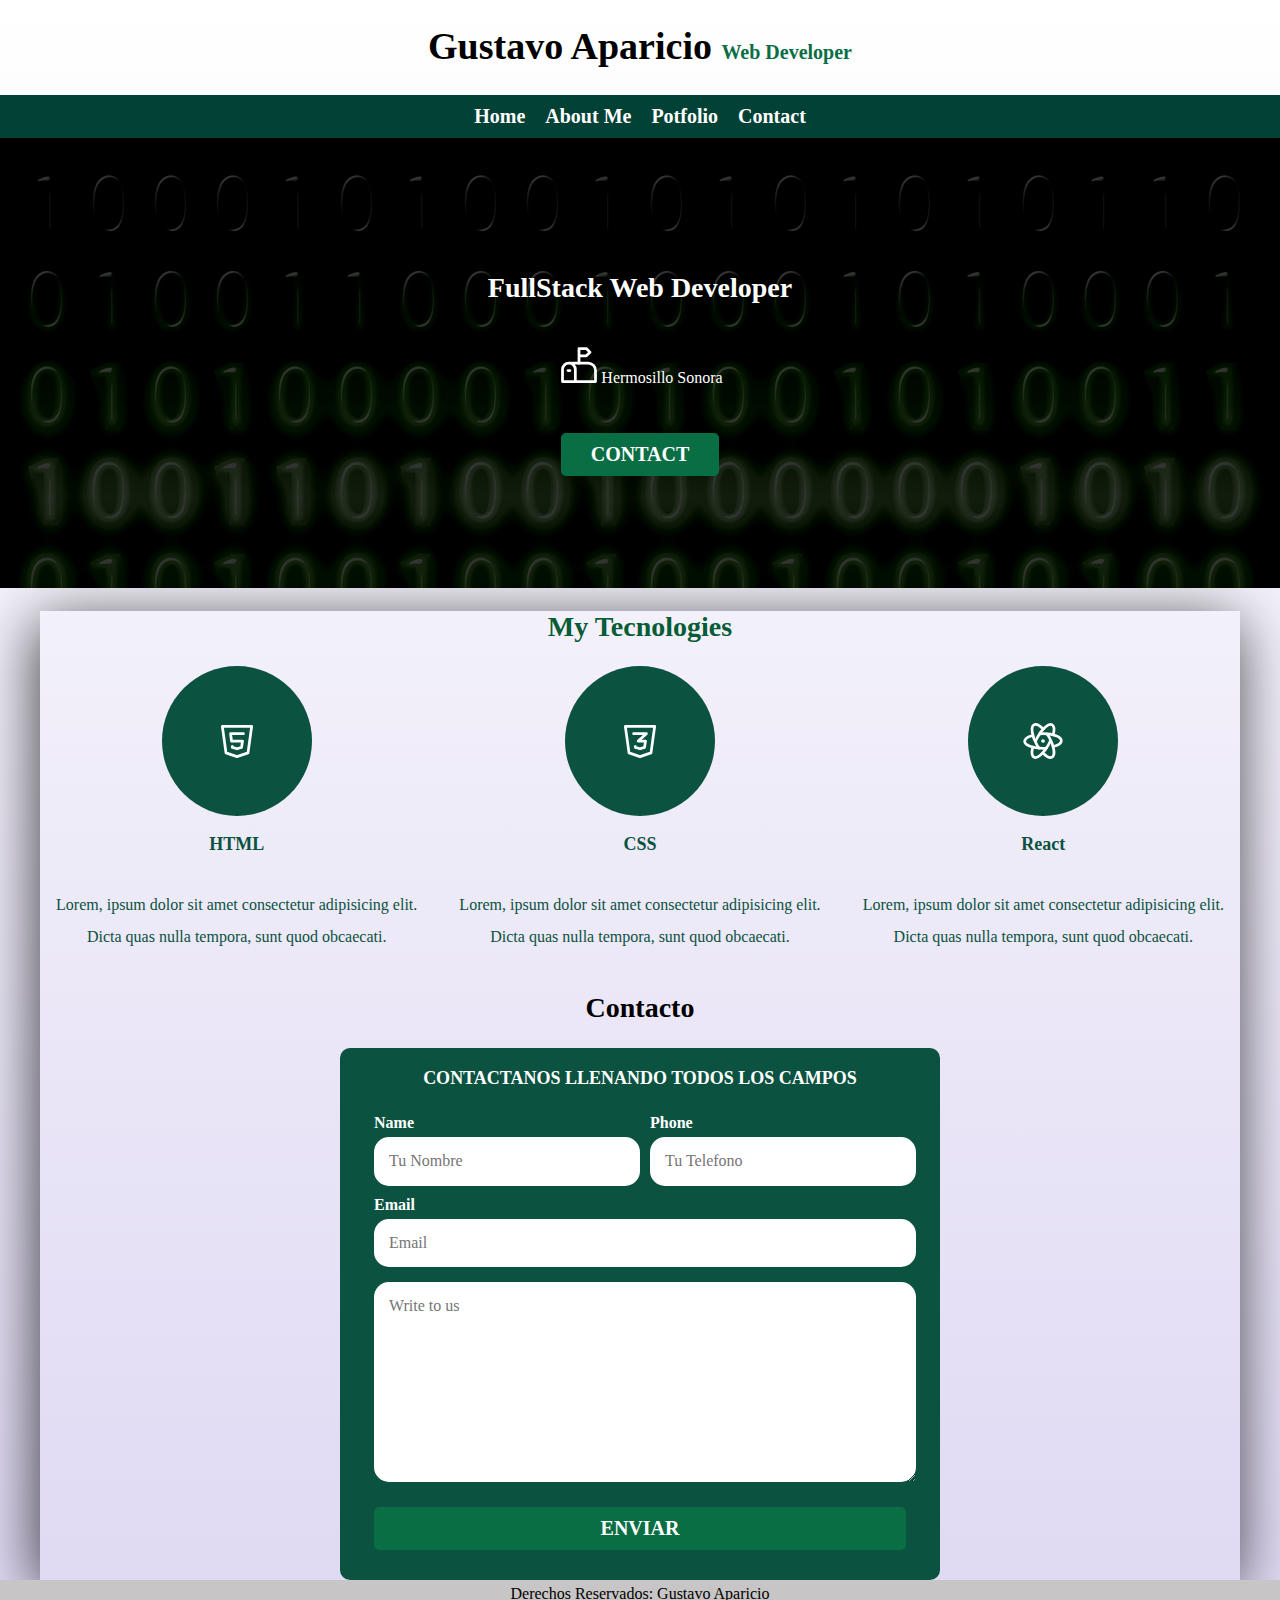
<file: index.html>
<!DOCTYPE html>
<html lang="en">
<head>
    <meta charset="UTF-8">
    <meta http-equiv="X-UA-Compatible" content="IE=edge">
    <meta name="viewport" content="width=device-width, initial-scale=1.0">
    <title>Gustavo Aparicio FullStack</title>
<!-- Normalize -->
<link rel="preload" href="css/normalize.css" as="style">
<link rel="stylesheet" href="css/normalize.css">
<!-- Font -->
<link href="https://fonts.googleapis.com/css2?family=Space+Mono:ital,wght@1,700&display=swap" rel="stylesheet">
 <!-- css -->
<link rel="preload" href="css/styles.css" as="style">
<link rel="stylesheet" href="css/styles.css" rel="stylesheet">

</head>
<body>
    
<!-- header -->
 <header>
  <!-- Web Title -->
        <h1 class="title">Gustavo Aparicio <span>Web Developer</span> </h1>
    </header> 
<!-- Navegacion  -->
<div class="nav-bg">
<nav class="principal-navigation contenedor">
         <a href="#">Home </a>
         <a href="#">About Me </a>
          <a href="#">Potfolio </a>
        <a  href="#">Contact </a>
        
</nav>
</div>
 
 <section class="hero">
     <div class="hero-content">
        <h2>FullStack Web Developer</h2>
        <!-- Icon -->
            
            <p> <svg xmlns="http://www.w3.org/2000/svg" class="icon icon-tabler icon-tabler-mailbox" width="44" height="44" viewBox="0 0 24 24" stroke-width="1.5" stroke="#ffffff" fill="none" stroke-linecap="round" stroke-linejoin="round">
                <path stroke="none" d="M0 0h24v24H0z" fill="none"/>
                <path d="M10 21v-6.5a3.5 3.5 0 0 0 -7 0v6.5h18v-6a4 4 0 0 0 -4 -4h-10.5" />
                <path d="M12 11v-8h4l2 2l-2 2h-4" />
                <path d="M6 15h1" />
              </svg>Hermosillo Sonora</p>
            <a class="button" href="#">Contact</a>

     </div>
  
 </section > 
 <!-- Main -->
 <main class="contenedor shadow">
     <div class="tecnologies">   <h2>My Tecnologies</h2></div>
   
    <!--Servicios-->
    <div class="servicios">
    <section class="servicio">
        <div class="iconos">
            <svg xmlns="http://www.w3.org/2000/svg" class="icon icon-tabler icon-tabler-brand-html5" width="44" height="44" viewBox="0 0 24 24" stroke-width="1.5" stroke="#ffffff" fill="none" stroke-linecap="round" stroke-linejoin="round">
                <path stroke="none" d="M0 0h24v24H0z" fill="none"/>
                <path d="M20 4l-2 14.5l-6 2l-6 -2l-2 -14.5z" />
                <path d="M15.5 8h-7l.5 4h6l-.5 3.5l-2.5 .75l-2.5 -.75l-.1 -.5" />
              </svg>
        </div>
       
        <h3>HTML</h3>
        <p>Lorem, ipsum dolor sit amet consectetur adipisicing elit. Dicta quas nulla tempora, sunt quod obcaecati.</p>
  
    </section>
    
    <section class="servicio">
        <div class="iconos">        <svg xmlns="http://www.w3.org/2000/svg" class="icon icon-tabler icon-tabler-brand-css3" width="44" height="44" viewBox="0 0 24 24" stroke-width="1.5" stroke="#ffffff" fill="none" stroke-linecap="round" stroke-linejoin="round">
            <path stroke="none" d="M0 0h24v24H0z" fill="none"/>
            <path d="M20 4l-2 14.5l-6 2l-6 -2l-2 -14.5z" />
            <path d="M8.5 8h7l-4.5 4h4l-.5 3.5l-2.5 .75l-2.5 -.75l-.1 -.5" />
          </svg>

        </div>
        <h3>CSS</h3>
        <p>Lorem, ipsum dolor sit amet consectetur adipisicing elit. Dicta quas nulla tempora, sunt quod obcaecati.</p>
  
    </section>

    <section class="servicio">
        <div class="iconos">
            <svg xmlns="http://www.w3.org/2000/svg" class="icon icon-tabler icon-tabler-brand-react-native" width="44" height="44" viewBox="0 0 24 24" stroke-width="1.5" stroke="#ffffff" fill="none" stroke-linecap="round" stroke-linejoin="round">
                <path stroke="none" d="M0 0h24v24H0z" fill="none"/>
                <path d="M6.357 9c-2.637 .68 -4.357 1.845 -4.357 3.175c0 2.107 4.405 3.825 9.85 3.825c.74 0 1.26 -.039 1.95 -.097" />
                <path d="M9.837 15.9c-.413 -.596 -.806 -1.133 -1.18 -1.8c-2.751 -4.9 -3.488 -9.77 -1.63 -10.873c1.15 -.697 3.047 .253 4.974 2.254" />
                <path d="M6.429 15.387c-.702 2.688 -.56 4.716 .56 5.395c1.783 1.08 5.387 -1.958 8.043 -6.804c.36 -.67 .683 -1.329 .968 -1.978" />
                <path d="M12 18.52c1.928 2 3.817 2.95 4.978 2.253c1.85 -1.102 1.121 -5.972 -1.633 -10.873c-.384 -.677 -.777 -1.204 -1.18 -1.8" />
                <path d="M17.66 15c2.612 -.687 4.34 -1.85 4.34 -3.176c0 -2.11 -4.408 -3.824 -9.845 -3.824c-.747 0 -1.266 .029 -1.955 .087" />
                <path d="M8 12c.285 -.66 .607 -1.308 .968 -1.978c2.647 -4.844 6.253 -7.89 8.046 -6.801c1.11 .679 1.262 2.706 .56 5.393" />
                <path d="M12.26 12.015h-.01c-.01 .13 -.12 .24 -.26 .24a0.263 .263 0 0 1 -.25 -.26c0 -.14 .11 -.25 .24 -.25h-.01c.13 -.01 .25 .11 .25 .24" />
              </svg>
    
        </div>
        <h3>React</h3>
        <p>Lorem, ipsum dolor sit amet consectetur adipisicing elit. Dicta quas nulla tempora, sunt quod obcaecati.</p>
  
  
   
    </section>
</div>
 

<section>  <h2>Contacto</h2></section>
<!-- Contact Form -->
  


<section >
    <form class="formulario">
        <fieldset>
                <legend>
                    Contactanos llenando todos los campos
                </legend>
      <div class="contenedor-campos">
        <div class="campo">
            <label for="#">Name</label>
            <input class="input-text" type="text" placeholder="Tu Nombre">

       </div>
       <div class="campo">
         <label for="#">Phone</label>
         <input class="input-text" type="text" placeholder="Tu Telefono">

       </div>
       <div class="campo">
           <label for="#">Email</label>
           <input class="input-text" type="text" placeholder="Email">


       </div>
       <div class="campo">
           <label for="#"></label>
           <textarea class="input-text" name="#" id="" cols="30" rows="10" placeholder="Write to us"></textarea>


       </div> 
    </div>
       <div class="enviar">
          <input class="button" type="submit" value="Enviar">


       </div>

        </fieldset>

        </form>


  
  

      
    </section>
</main>
<!-- footer -->
<footer class="fotter">Derechos Reservados: Gustavo Aparicio</footer>
</body>
</html>
</file>
<file: css/styles.css>
/* Helper*/
 :root {
    --blanco: #ffffff;
    --primario: #096e44;
    --oscuro:#212121;
    --secundario: #024136;
    --gris: #757575;

 }
 
 html {
    font-size: 62.5%;
    font-family: 'Space Mono', monospace;
    box-sizing: border-box;
    scroll-snap-type: y mandatory;
} 
*, *:before, *:after{
box-sizing: inherit;
}
body {
    font-size: 16px;
    font-family: Cambria, Cochin, Georgia, Times, 'Times New Roman', serif;
    background-image: linear-gradient(to top, #DFD9F3 0%, white 100%);
}

h1 {
    font-size: 3.8rem;
    color: black;
}

h2 {font-size: 2.8rem;}

h3{font-size: 1.8rem;}
h1,h2,h3 {
    text-align: center;
}

h1.title {
  
color: black;

  
    
}
.title span {
    font-size: 2rem;
    color: var(--primario);

}   

.contenedor {
max-width: 120rem;
margin: 0 auto ;
align-items: center;
justify-content: center;

}
.button{

    background-color: var(--primario);
    color:white;
    padding: 1rem 3rem;
    margin-top: 3rem;
    font-size: 2rem;
    text-decoration: none;
    text-transform: uppercase;
    font-weight: bold;
    border-radius: .5rem;
    width: 90%;
    text-align: center;
    border: none;


}
@media (min-width: 768px){
    .button {
        width: auto;
        

    }

}
.button:hover{
    cursor: pointer;
}

.shadow {
    -webkit-box-shadow: -3px 11px 57px 0px rgba(0,0,0,0.75);
    -moz-box-shadow: -3px 11px 57px 0px rgba(0,0,0,0.75);
    box-shadow: -3px 11px 57px 0px rgba(0,0,0,0.75);
}
.nav-bg {
    background-color: var(--secundario);
  
}
.principal-navigation {

  display: flex;
justify-content: column;

}

/*Inicia Media Querry de Nav*/ 
@media(max-width: 760px){
    .principal-navigation {

    flex-direction: column;
    justify-content: center;

    
    
      }
}
/*Termina media Querry de Nav*/
.principal-navigation a{
    display: block;
    text-align: center;
    color: white;
   text-decoration: none;
   font-size: 2rem;
   font-weight: 700;
   padding: 1rem;
}


.principal-navigation a:hover{
  background-color:rgb(0, 0, 3);
  color: #fff8f8;
  justify-content: column;
   
 }
  

.hero {
    background-image:url(../images/bgima.jpg) ;
    background-repeat: no-repeat;
    background-size: cover;
     height: 450px;
    
    position: relative;
}
.hero-content {
    position: absolute;
    background-color: rgba(0,0,0, .6);
    background-color: rgb(0 0 0 / 80%);
    width: 100%;
    height: 100%;
    display:flex;
    flex-direction: column;
    align-items: center;
    justify-content: center;
}
.hero-content h2 , p {
    color:white;
    display: flex;
    align-items: flex-end;
}

/*Servicios*/
.servicios, .principal-navigation, .formulario{
    scroll-snap-align: center;
    scroll-snap-stop:always ;}

@media (min-width: 768px){.servicios {

    display: grid;
    grid-template-columns: repeat(3, 1fr);
    column-gap: 1rem;
}
}

.servicio {
    display: flex;
    flex-direction: column;
    align-items: center;
}
.servicios h3 {
    color: #0b5240;
    font-weight: bold;
}

.servicios p {
    color:#0b5240; 
    text-align: center;
    line-height: 2;
}


.servicios .iconos {
    height: 15rem;
    width: 15rem;
    background-color: #0b5240;
    border-radius: 50%;
    display: flex;
    justify-content: center;
    align-items: center;

}
/*Contacto*/

.formulario {
background-color: #0b5240;
width: min(60rem, 100%);/*utiliza el valor mas pequeño*/

margin: 0 auto;
padding: 2rem;
border-radius: 1rem;

}
.formulario fieldset{
    border: none;
   
}
.formulario legend {
    color:white;
    text-align: center;
    font-size: 1.8rem;
    text-transform: uppercase;
    font-weight: 700;
    margin-bottom: 2rem;


}



@media (min-width: 768px)
{ .contenedor-campos{
    display: grid;
    grid-template-columns: 50% 50%;
    column-gap: 1rem;
    grid-template-rows: auto auto 20rem;
    
    }
    
}
.campo {
   margin-bottom: 1rem; 

}
.campo:nth-child(3){
    grid-column: 1/3;
}
.campo:nth-child(4){
    grid-column: 1/3;
}
.campo label{
    color: white;
    font-weight: bold;
    margin-bottom: .5rem;
    display: block;
}

.campo textarea{
    height: 20rem;


}

.input-text {
    width: 100%;
    border: none;
    padding: 1.5rem;
    border-radius: 1.5rem;

}

.enviar .button{
    width: 100%;
}

.fotter {   
padding: 0.5rem
;
text-align: center;
background-color: #c7c5c5;

}
.tecnologies h2 {
   
    color: #065c34;
}
</file>
